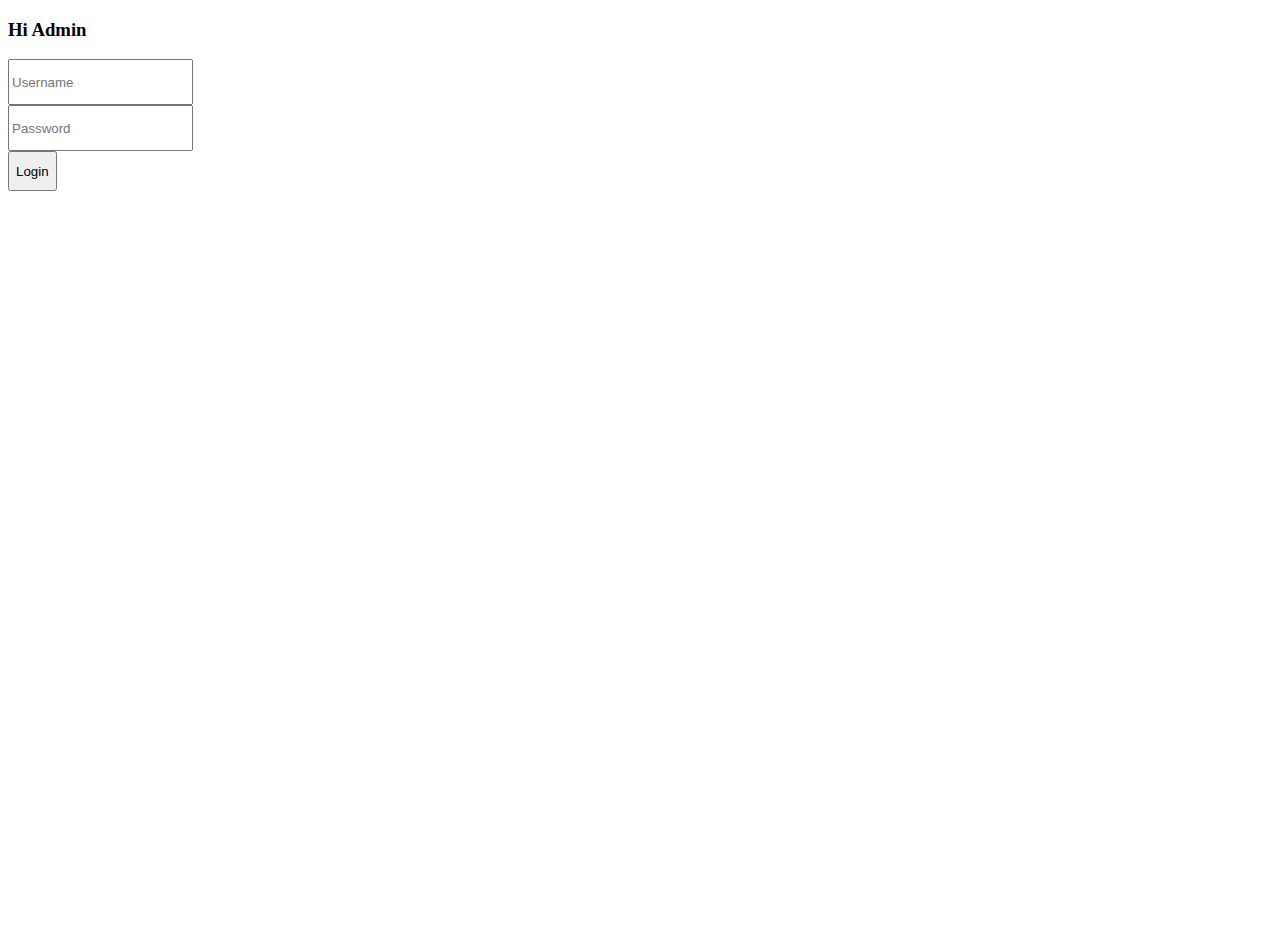
<file: index.html>
<!DOCTYPE html>
<html lang="en">
<head>
    <meta charset="UTF-8">
    <meta http-equiv="X-UA-Compatible" content="IE=edge">
    <meta name="viewport" content="width=device-width, initial-scale=1.0">
    <title>Library | Admin Login</title>
    <link href="https://cdn.jsdelivr.net/npm/bootstrap@5.0.2/dist/css/bootstrap.min.css" rel="stylesheet" integrity="sha384-EVSTQN3/azprG1Anm3QDgpJLIm9Nao0Yz1ztcQTwFspd3yD65VohhpuuCOmLASjC" crossorigin="anonymous">
    <link rel="stylesheet" href="styles/style.css">
</head>
<body>
    <section class="adminLogin">
        <div class="container d-flex align-items-center jusify-content-center">
            <div class="row text-center m-auto">
                <h3 class="text-center mb-3">Hi Admin</h3>
                <form action="home.html" class="m-auto loginForm" method="POST" id="loginForm">
                    <div>
                        <input type="text" name="username" id="username" class="w-100 my-2 ps-2" placeholder="Username">
                    </div>
                    <div>
                        <input type="password" name="password" id="password" class="w-100 my-2 ps-2" placeholder="Password">
                    </div>
                    <div>
                        <button type="button" class="btn btn-success w-100 mt-3" id="loginBtn">Login</button>
                    </div>
                </form>
                <div class="row mt-3">
                    <span id="errorMsg" class="errorMsg">hello</span>
                </div>
            </div>
        </div>
    </section>
    



    <script src="https://cdnjs.cloudflare.com/ajax/libs/jquery/3.6.0/jquery.min.js" integrity="sha512-894YE6QWD5I59HgZOGReFYm4dnWc1Qt5NtvYSaNcOP+u1T9qYdvdihz0PPSiiqn/+/3e7Jo4EaG7TubfWGUrMQ==" crossorigin="anonymous" referrerpolicy="no-referrer"></script>
    <script src="https://cdn.jsdelivr.net/npm/bootstrap@5.0.2/dist/js/bootstrap.bundle.min.js" integrity="sha384-MrcW6ZMFYlzcLA8Nl+NtUVF0sA7MsXsP1UyJoMp4YLEuNSfAP+JcXn/tWtIaxVXM" crossorigin="anonymous"></script>
    <script src="js/main.js"></script>
</body>
</html>
</file>
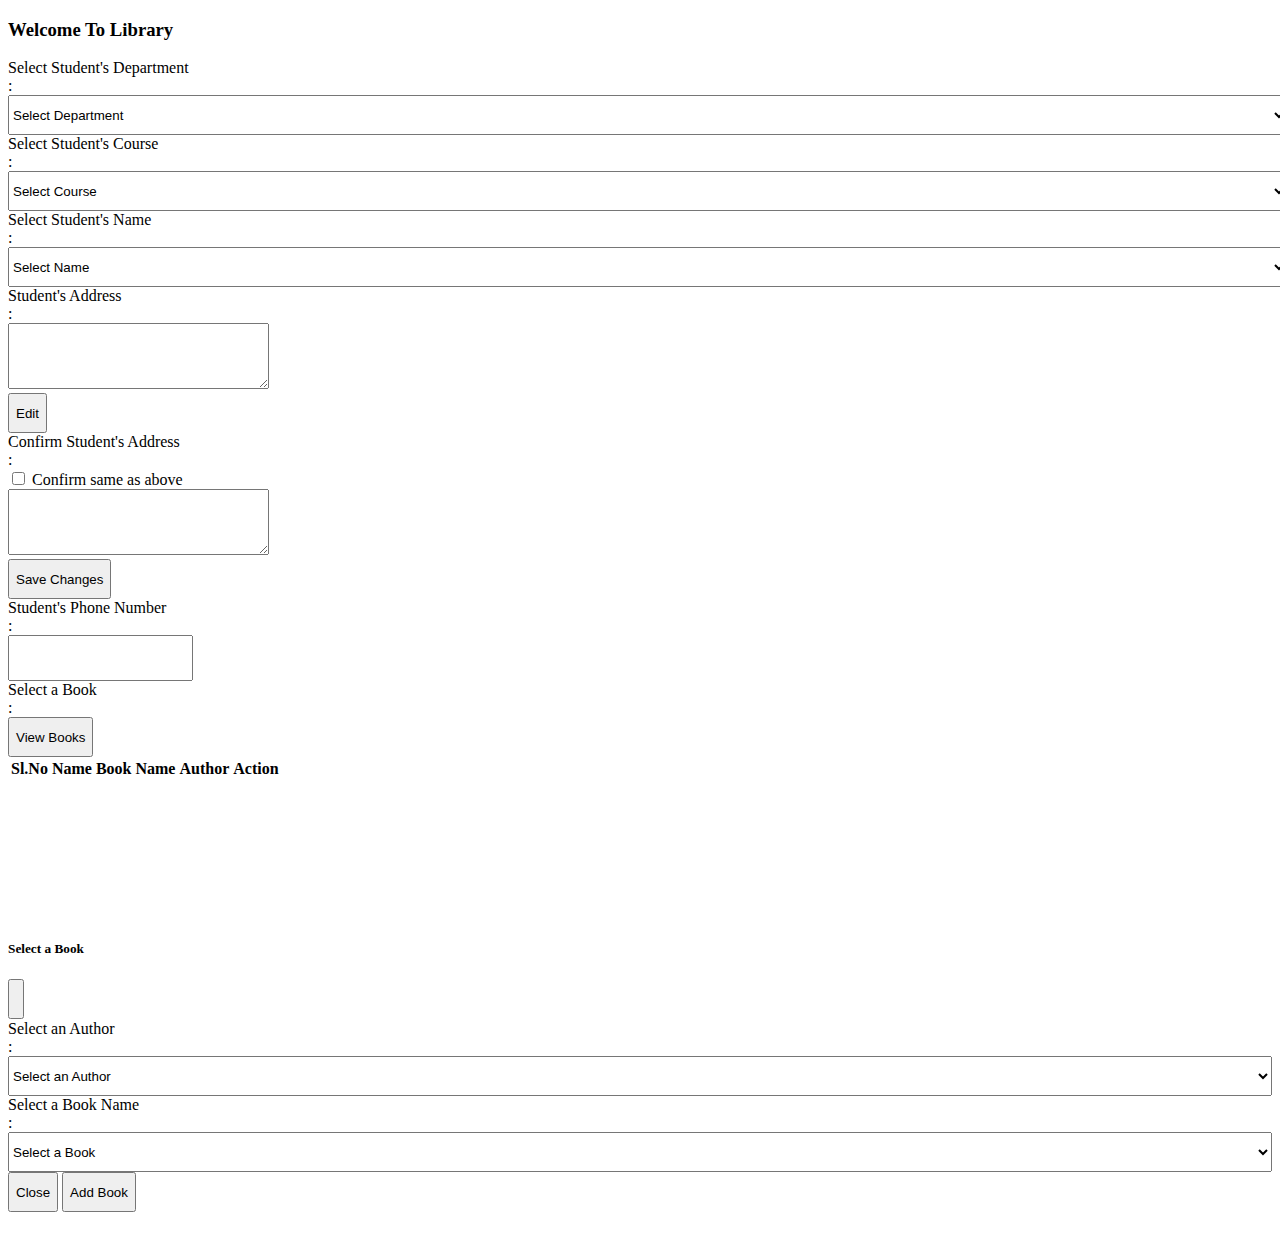
<file: home.html>
<!DOCTYPE html>
<html lang="en">
<head>
    <meta charset="UTF-8">
    <meta http-equiv="X-UA-Compatible" content="IE=edge">
    <meta name="viewport" content="width=device-width, initial-scale=1.0">
    <title>Library | Home</title>
    <link href="https://cdn.jsdelivr.net/npm/bootstrap@5.0.2/dist/css/bootstrap.min.css" rel="stylesheet" integrity="sha384-EVSTQN3/azprG1Anm3QDgpJLIm9Nao0Yz1ztcQTwFspd3yD65VohhpuuCOmLASjC" crossorigin="anonymous">
    <link rel="stylesheet" href="styles/style.css">
</head>
<body>
    <section class="adminLogin">
        <div class="container d-flex align-items-center jusify-content-center">
            <div class="row m-auto">
                <h3 class="text-center my-5">Welcome To Library</h3>
                    <div class="row m-4">
                        <div class="col-5">
                            <label>Select Student's Department</label>
                        </div>
                        <div class="col-2">
                            :
                        </div>
                        <div class="col-5">
                            <select name="department" id="department" class="department"><option value="">Select Department</option></select>
                        </div>
                    </div>
                    <div class="row m-4">
                        <div class="col-5">
                            <label>Select Student's Course</label>
                        </div>
                        <div class="col-2">
                            :
                        </div>
                        <div class="col-5">
                            <select name="course" id="course"><option value="">Select Course</option></select>
                        </div> 
                    </div>
                    <div class="row m-4">
                        <div class="col-5">
                            <label>Select Student's Name</label>
                        </div>
                        <div class="col-2">
                            :
                        </div>
                        <div class="col-5">
                            <select name="name" id="name"><option value="">Select Name</option></select>
                        </div>   
                    </div>
                    <div class="row m-4">
                        <div class="col-5">
                            <label>Student's Address</label>
                        </div>
                        <div class="col-2">
                            :
                        </div>
                        <div class="col-5">
                            <textarea name="address" id="address" cols="30" rows="4" readonly></textarea><br>
                            <button id="editAddressBtn" class="btn btn-secondary mt-3">Edit</button>
                        </div>   
                    </div>
                    <div class="row m-4 d-none" id="confirmAddressContainer">
                        <div class="col-5">
                            <label>Confirm Student's Address</label>
                        </div>
                        <div class="col-2">
                            :
                        </div>
                        <div class="col-5">
                            <input type="checkbox" style="height: fit-content;" id="confAddress"> <label for="confAddress">Confirm same as above</label><br>
                            <textarea name="confirmAddress" id="confirmAddress" cols="30" rows="4" class="mt-2"></textarea><br>
                            <button id="saveAddressBtn" class="btn btn-success mt-3">Save Changes</button>
                        </div>   
                    </div>
                    <div class="row m-4">
                        <div class="col-5">
                            <label>Student's Phone Number</label>
                        </div>
                        <div class="col-2">
                            :
                        </div>
                        <div class="col-5">
                            <input type="text" name="phone" id="phone" cols="30" rows="5" readonly maxlength="10">
                        </div>   
                    </div>
                    <div class="row m-4">
                        <div class="col-5">
                            <label>Select a Book</label>
                        </div>
                        <div class="col-2">
                            :
                        </div>
                        <div class="col-5">
                            <button id="showBookBtn" class="btn btn-primary">View Books</button>
                        </div>                   
                    </div>
                <div class="row mt-5">
                    <table class="table" id="assignedDetails">
                        <tr>
                            <th>Sl.No</th>
                            <th>Name</th>
                            <th>Book Name</th>
                            <th>Author</th>
                            <th>Action</th>
                        </tr>
                    </table>
                </div>
            </div>   
        </div>

        <!-- show books modal -->

        <div class="modal" tabindex="-1" id="selectBooksModal">
            <div class="modal-dialog modal-lg modal-dialog-centered">
              <div class="modal-content">
                <div class="modal-header">
                  <h5 class="modal-title">Select a Book</h5>
                  <button type="button" class="btn-close" data-bs-dismiss="modal" aria-label="Close"></button>
                </div>
                <div class="modal-body">
                    <div class="row mb-3">
                        <div class="col-3">
                            <label for="">Select an Author</label>
                        </div>
                        <div class="col-2">
                            :
                        </div>
                        <div class="col-7">
                            <select name="authorName" id="authorName" class="authorName"><option value="">Select an Author</option></select>
                        </div>
                    </div>
                    <div class="row mb-3">
                    <div class="col-3">
                        <label for="">Select a Book Name</label>
                    </div>
                    <div class="col-2">
                        :
                    </div>
                    <div class="col-7">
                        <select name="bookName" id="bookName" class="bookName"><option value="">Select a Book</option></select>
                    </div>
                    </div>
                </div>
                <div class="modal-footer">
                  <button type="button" class="btn btn-secondary" data-bs-dismiss="modal">Close</button>
                  <button type="button" class="btn btn-primary" id="addBookBtn">Add Book</button>
                  
                </div>
                <span class="pb-5" id="bookErrorMsg" style="text-align: center; color: red; font-size: 14px; visibility: hidden;">Error</span>
              </div>
            </div>
        </div>   
    </section>



    <script src="https://cdnjs.cloudflare.com/ajax/libs/jquery/3.6.0/jquery.min.js" integrity="sha512-894YE6QWD5I59HgZOGReFYm4dnWc1Qt5NtvYSaNcOP+u1T9qYdvdihz0PPSiiqn/+/3e7Jo4EaG7TubfWGUrMQ==" crossorigin="anonymous" referrerpolicy="no-referrer"></script>
    <script src="https://cdn.jsdelivr.net/npm/bootstrap@5.0.2/dist/js/bootstrap.bundle.min.js" integrity="sha384-MrcW6ZMFYlzcLA8Nl+NtUVF0sA7MsXsP1UyJoMp4YLEuNSfAP+JcXn/tWtIaxVXM" crossorigin="anonymous"></script>
    <script src="js/main.js"></script>
</body>
</html>
</file>
<file: styles/style.css>
.adminLogin .container{
    height: 100vh;
    width: 100vw;
}

.adminLogin .loginForm{
    width: 300px;
}

.adminLogin input{
    height: 40px;
}
.adminLogin button{
    height: 40px;
}

.adminLogin .errorMsg{
    color: red;
    font-size: 14px;
    visibility: hidden;
}

select, option {
    width: 100% !important;
    height: 40px;
}
</file>
